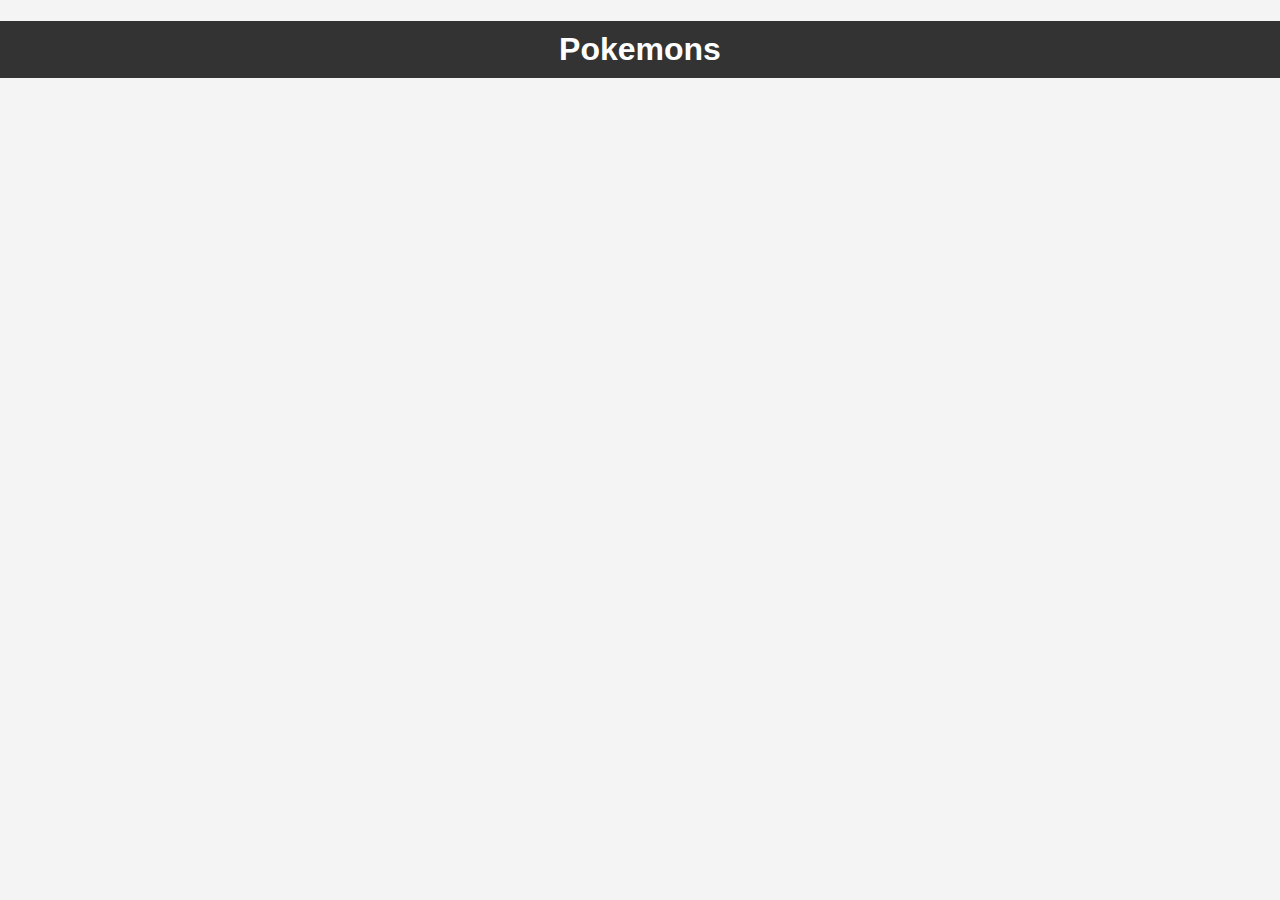
<file: index.html>
<!DOCTYPE html>
<html lang="en">
<head>
    <meta charset="UTF-8">
    <meta name="viewport" content="width=device-width, initial-scale=1.0">
    <link rel="stylesheet" href="style.css">
    <title>Document</title>
</head>
<body>
    <header><h1>Pokemons</h1></header>
    <main>
        <div id="pokemonList"></div>
    </main>

    <script src="app.js"></script>
</body>
</html>
</file>
<file: style.css>
body {
  font-family: "Arial", sans-serif;
  margin: 0;
  padding: 0;
  background-color: #f4f4f4;
  text-align: center;
}

h1 {
  background-color: #333;
  color: #fff;
  padding: 10px;
}

main {
  padding: 20px;
}

#pokemonList {
  display: flex;
  flex-wrap: wrap;
  justify-content: center;
}

.pokemonCard {
  border: 1px solid #ccc;
  border-radius: 8px;
  margin: 10px;
  padding: 10px;
  width: 200px;
  text-align: center;
}

img {
  max-width: 100%;
  height: auto;
}
</file>
